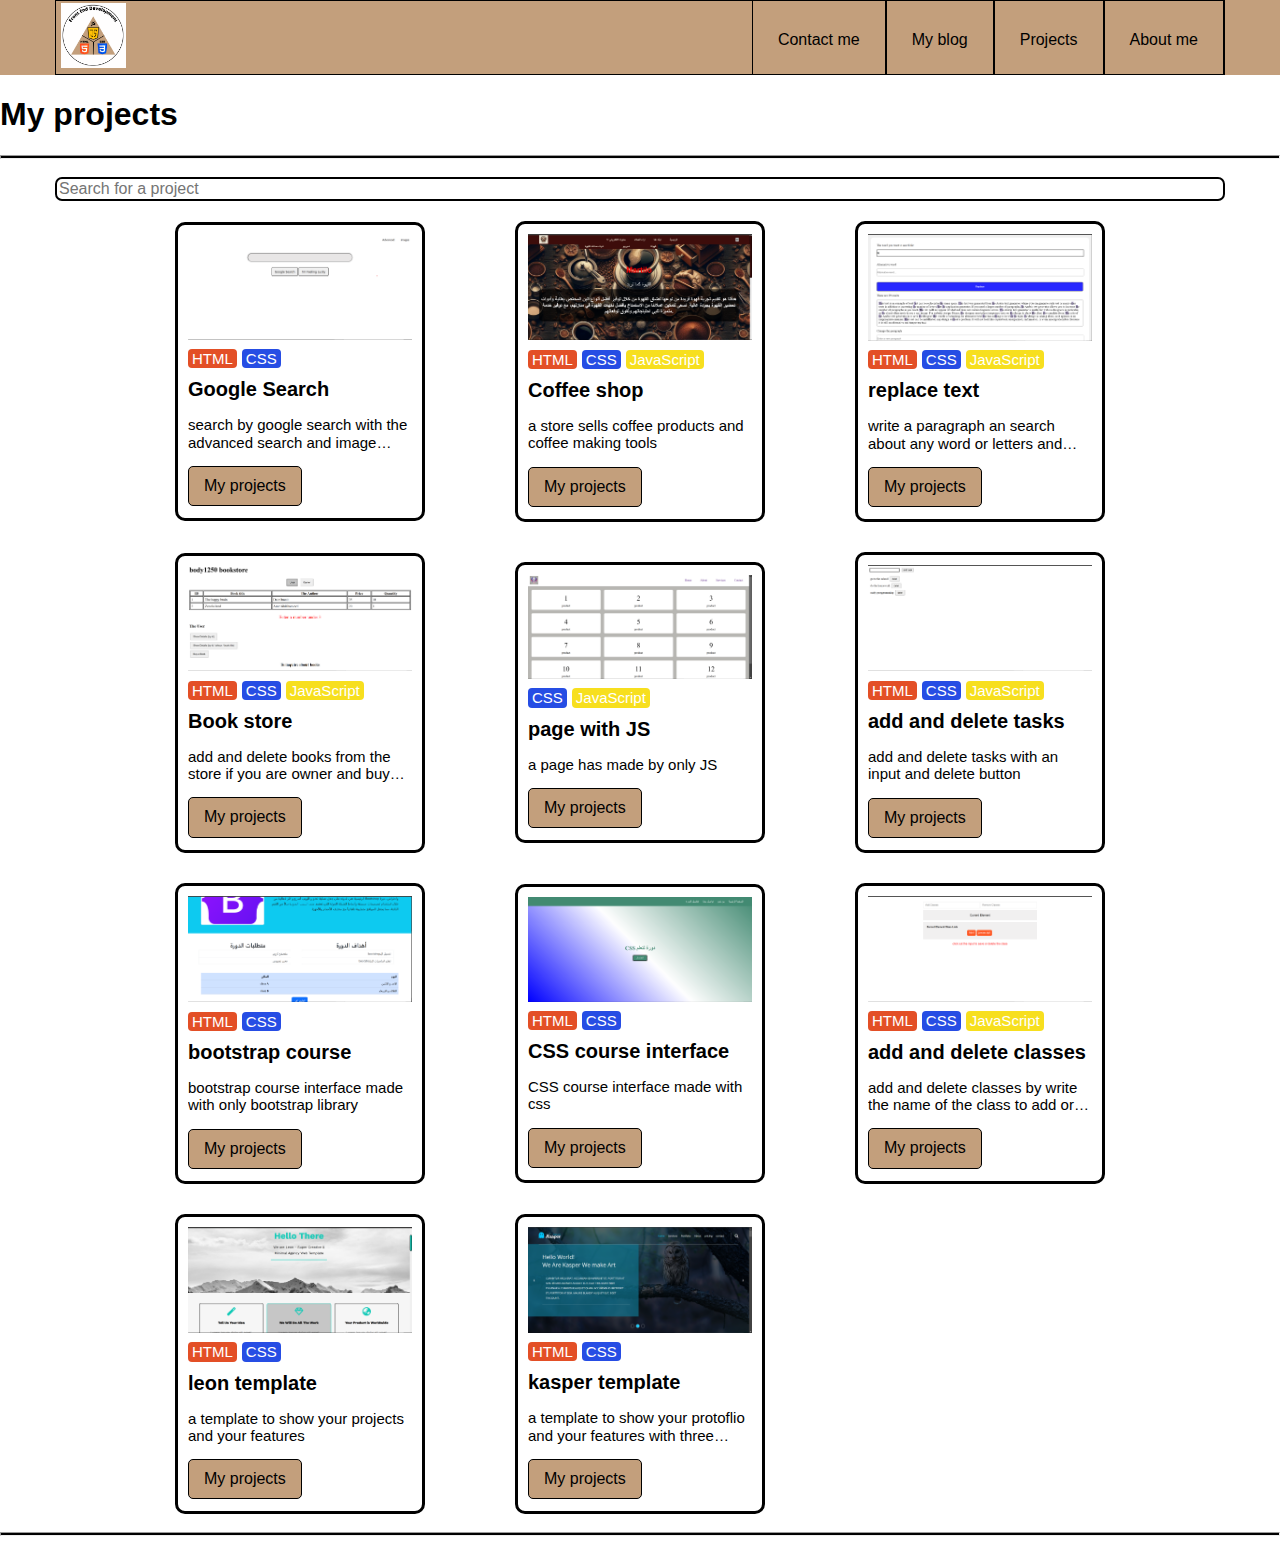
<file: frontproject.html>
<!DOCTYPE html>
<html lang="en">
  <head>
    <meta charset="UTF-8" />
    <!-- normalize style sheet -->
    <link rel="stylesheet" href="css/normalize.css" />
    <!-- Font Awesome Library -->
    <link rel="stylesheet" href="css/all.min.css" />
    <!-- main style sheet -->
    <link rel="stylesheet" href="css/style.css" />
    <title>Front End Projects</title>
    <link rel="preconnect" href="https://fonts.googleapis.com" />
    <link rel="preconnect" href="https://fonts.gstatic.com" crossorigin />
    <link
      href="https://fonts.googleapis.com/css2?family=Cairo:wght@700&family=Jomhuria&display=swap"
      rel="stylesheet" />
  </head>
  <body>
    <header>
      <div class="container">
        <div class="logo">
          <a href="index.html" class="logo"
            ><img src="images/logo.png" alt="logo " href="#"
          /></a>
        </div>
        <nav dir="rtl">
          <ul>
            <li><a href="index.html#">About me</a></li>
            <li><a href="index.html#main-heading">Projects</a></li>
            <li><a href="">My blog</a></li>
            <li><a href="index.html#contact">Contact me</a></li>
            <li hidden><a href="">Languages</a></li>
          </ul>
        </nav>
      </div>
    </header>
    <h1>My projects</h1>
    <hr />
    <div class="container">
      <input id="projectsearch" placeholder="Search for a project" type="text">
      <section class="con-projects"></section>
    </div>
    <hr />
    
    <script src="project.js" type="module" ></script>
  </body>
</html>
</file>
<file: css/style.css>
:root {
  --main-color: #c39f7c;
  --socandary-color: #6f5a46;
}

/* start global rules */
* {
  box-sizing: border-box;
  -webkit-box-sizing: border-box;
  -moz-box-sizing: border-box;
}
::selection {
  background-color: var(--main-color);
  color: white;
}

/* تخصيص الخط الجانبي الكامل */
::-webkit-scrollbar {
  width: 12px; /* عرض الخط الجانبي */
}

/* تخصيص الخلفية */
::-webkit-scrollbar-track {
  background: #f0f0f0; /* لون الخلفية */
}

/* تخصيص مقبض التمرير */
::-webkit-scrollbar-thumb {
  background-color: var(--main-color); /* لون المقبض */
  border-radius: 10px; /* جعل المقبض دائريًا */
  border: 2px solid black; /* حد حول المقبض */
}

/* تغيير لون المقبض عند التمرير */
::-webkit-scrollbar-thumb:hover {
  background: var(--socandary-color); /* لون المقبض عند التمرير */
}

html {
  scroll-behavior: smooth !important;
}
body {
  font-family: "Open Sans", sans-serif;
  padding: 0px;
  margin: 0px;
}

a:hover:not(.logo) {
  background-color: var(--socandary-color);
}
a {
  text-decoration: none;
  color: inherit;
}

ul {
  padding: 0;
  list-style: none;
}
.container {
  margin-left: auto;
  margin-right: auto;
}

/* Small */
@media (min-width: 768px) {
  .container {
    width: 750px;
  }
}
/* Medium */
@media (min-width: 992px) {
  .container {
    width: 970px;
  }
}
/* Large */
@media (min-width: 1200px) {
  .container {
    width: 1170px;
  }
}

hr {
  display: block;
  height: 2px;
  background-color: black;
}
/* end global rules */

/* Start components */
.main-heading {
  padding: 10px;
  text-align: center;
  font-size: xx-large;
}

.con-projects {
  display: grid;
  grid-template-columns: repeat(3, minmax(90px, 300px));
  justify-content: center;
  gap: 20px 40px;
  align-items: center; 


}


@media (max-width: 992px) {
  .con-projects {
    grid-template-columns: repeat(2, minmax(100px, 300px));
  }
}

@media (max-width: 768px) {
  .con-projects {
    grid-template-columns: repeat(1, minmax(100px, 300px));

    justify-content: center; 
    align-items: center; 
  }
}

.con-projects .project_div {
  margin: 0 25px 10px;
  min-width: 200px;
  border: 3px solid black;
  padding: 10px;
  border-radius: 10px;

}

.con-projects .project_div .img {
  width: 100%;
  height: 50%;
}

.con-projects .project_div img {
  width: 100%;
  height: 100%;
}

.con-projects .project_div h3 {
  font-size: 20px;
  margin: 10px 0;
}

.con-projects .con-skills{
  display: flex;
  color: white;
  font-size: 15px;
}
.con-projects .con-skills div{
  margin: 5px 5px 0 0;
  padding: 1px 4px;
  border-radius: 4px;}



.con-projects .project_div p {
  font-size: 15px;
  display: -webkit-box;
  -webkit-box-orient: vertical;
  overflow: hidden;
  -webkit-line-clamp: 2; 
}
.view{
text-align: center;
padding:20px 0;
  display: block;
  width: 200px;
  margin: 0 auto;
  background: var(--main-color);
  border-radius: 10px;
  font-size: 25px;
  font-weight: bold; 
}

.projectButton {
  color: black;
  padding: 10px 15px;
  background-color: var(--main-color);
  border-radius: 5px;
  border: black 1px solid;
  margin-bottom: 2px; /* here */
  display: block;
  width: fit-content;
}

/* end components */

/* start header */
header .container {
  display: flex;
  justify-content: space-between;
  align-items: center;
  height: 75px;
  position: relative;
  border: 1px solid;
}

header .logo img {
  height: 75px;
  width: 75px;
  padding: 5px;
}

header {
  background-color: var(--main-color);
  width: 100%;
}

header .container nav a {
  color: rgb(0, 0, 0);
  padding: 30px 25px;
  border: 1px solid;
  box-sizing: border-box;
  height: 75px;
  display: inline-block;
}

header .container ul {
  display: flex;
}
/* end header */

/* start about  */
.about .container {
  height: calc(100vh - 75px);
  position: relative;
  display: flex;
  flex-direction: column;
  justify-content: space-between;
}

@media (max-width: 768px) {
  .about .container {
    height: auto;
  }
}

.about .myid {
  display: flex;
  justify-content: space-between;
  align-items: center;
  flex-wrap: wrap;
  flex-grow: 1;
}

.about .myid img {
  border: 10px groove var(--main-color);
  background-size: cover;
  height: 352px;
  width: 198px;
  position: relative;
  top: 35px;
}

.about .myid .myimgs {
  text-align: center;
  flex-grow: 1;
}

.about .myid .myimgs .points {
  position: relative;
  display: flex;
  padding: 20px;
  justify-content: space-around;
  bottom: 25px;
  text-align: center;
  width: 198px;
  margin: 0 auto;
}

.about .myid .myimgs .points span {
  border-radius: 50%;
  height: 15px;
  width: 15px;
  background-color: white;
  border: 2px solid white;
}

.about .text h2 {
  margin-top: 0;
  font-size: 30px;
}

.about .text p {
  padding-top: 30px;
  font-size: 20px;
  line-height: 25px;
}

.about .my {
  bottom: 0;
  right: 50%;
  transform: translateX(50%);
  width: 50%;
}

.about .my .under-block {
  display: flex;
  justify-content: space-between;
  width: 100%;
  margin-bottom: 20px;
}

.about .my p {
  text-align: center;
  font-size: 25px;
  padding-bottom: 20px;
  margin: 10px;
}
/* end about  */

/* start suggition */
.contact {
  margin: 0px auto 0 auto;
  display: flex;
  justify-content: center;
}
.contact i {
  font-size: 30px;
  padding-bottom: 10px;
}

.suggition {
  border-radius: 10px;
  color: white;
  text-align: center;
  padding: 25px;
  width: 150px;
  margin: 18px 15px;
  cursor: pointer;
  background-color: var(--main-color);
  display: inline-block;
}

.normal_text {
  padding-top: 15px;
  text-align: center;
}

.normal_text + .under-block {
  display: flex;
  justify-content: center;
  width: 100%;
  margin: 20px 0 20px 0;
}

.normal_text + .under-block i {
  margin: 3px;
  padding: 0 20px;
}

.normal_text {
  font-size: 20px;
  font-weight: bold;
}
/* end suggition */

/* start projects page */
#projectsearch{
  width: 100%;
  border-radius: 7px;
  border: 2px black solid;
  margin: 10px 0 20px;
}
/* end projects page */
</file>
